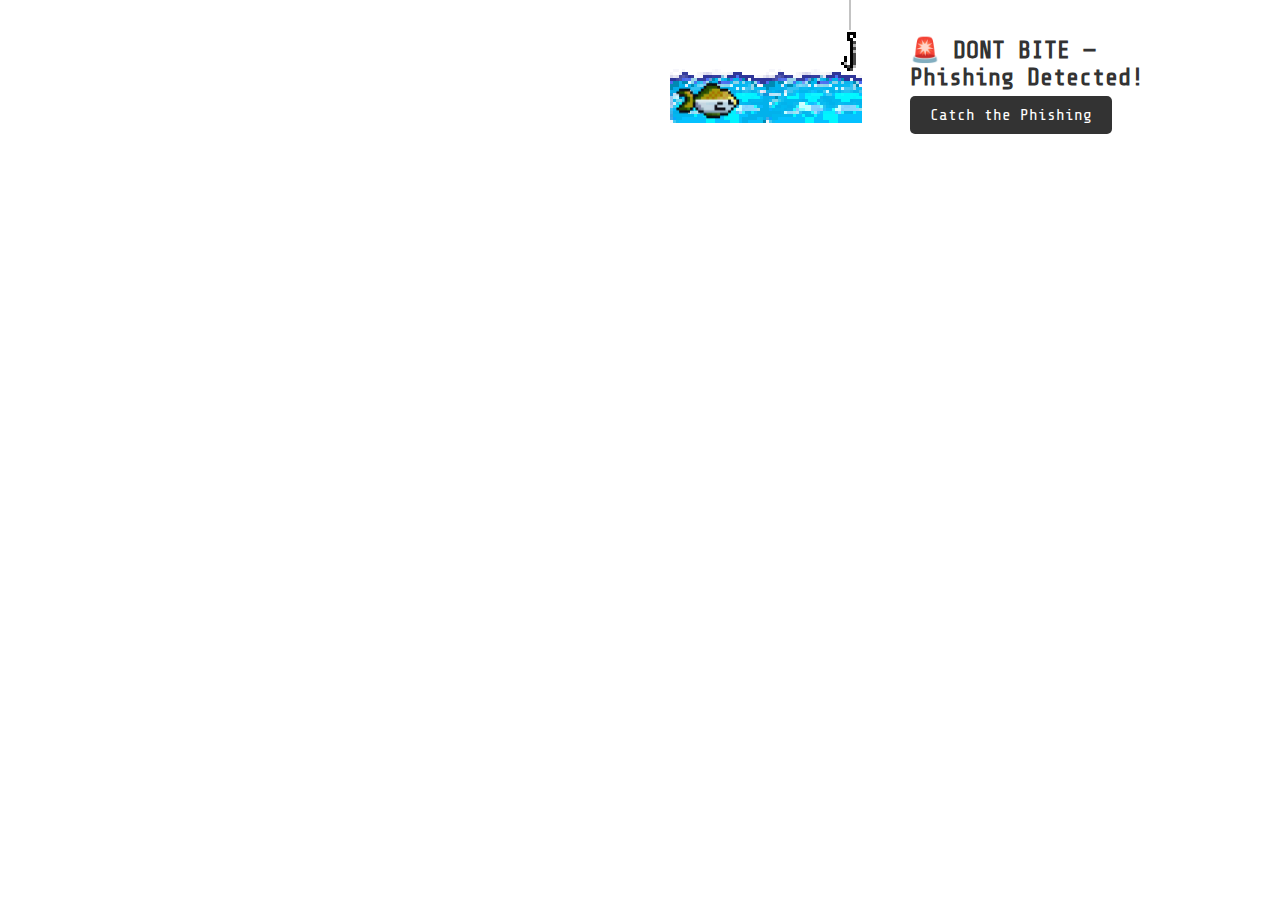
<file: csstry/index.html>
<!DOCTYPE html>
<html lang="en">
<head>
    <meta charset="UTF-8">
    <meta name="viewport" content="width=device-width, initial-scale=1.0">
    <title>Fish Popup</title>
    <link rel="preconnect" href="https://fonts.googleapis.com">
    <link rel="preconnect" href="https://fonts.gstatic.com" crossorigin>
    <link href="https://fonts.googleapis.com/css2?family=Share+Tech+Mono&display=swap" rel="stylesheet">
    <link rel="stylesheet" href="./style.css">
</head>
<body>
    <div class="fish-container">        

        <!-- <div class="fish-background"></div> -->

        <div class="fish-background">

            <svg width="192" height="63" viewBox="0 0 192 63" fill="none" xmlns="http://www.w3.org/2000/svg" xmlns:xlink="http://www.w3.org/1999/xlink">

                <rect width="192" height="63" fill="url(#pattern0_10_27)"/>

                <defs>

                    <pattern id="pattern0_10_27" patternContentUnits="objectBoundingBox" width="1" height="1">

                        <use xlink:href="#image0_10_27" transform="matrix(0.00520833 0 0 0.015873 0 -1.52381)"/>

                    </pattern>

                    <image id="image0_10_27" width="192" height="192" preserveAspectRatio="none" xlink:href="[data-uri]"/>

                </defs>

                </svg>

                <div class="fish" id="fish">

                    <svg width="83" height="58" viewBox="0 0 87 61" fill="none" xmlns="http://www.w3.org/2000/svg" xmlns:xlink="http://www.w3.org/1999/xlink">

                                <rect width="83" height="58" fill="url(#pattern0_9_26)"/>

                                <defs>

                                <pattern id="pattern0_9_26" patternContentUnits="objectBoundingBox" width="1" height="1">

                                <use xlink:href="#image0_9_26" transform="matrix(0.0114943 0 0 0.0163934 -0.954023 -0.196721)"/>

                                </pattern>

                                <image id="image0_9_26" width="192" height="192" preserveAspectRatio="none" xlink:href="[data-uri]"/>

                                </defs>

                                </svg>

                </div>

                <div class="hook" id="hook">
                    <div class="fishing-line" id="fishing-line"></div>
                    <svg width="21" height="43" viewBox="0 0 21 43" fill="none" xmlns="http://www.w3.org/2000/svg" xmlns:xlink="http://www.w3.org/1999/xlink">
                      <rect width="21" height="43" fill="url(#pattern0_13_28)"/>
                      <defs>
                        <pattern id="pattern0_13_28" patternContentUnits="objectBoundingBox" width="1" height="1">
                          <use xlink:href="#image0_13_28" transform="matrix(0.047619 0 0 0.0232558 -2.61905 -0.44186)"/>
                        </pattern>
                        <image id="image0_13_28" width="192" height="192" preserveAspectRatio="none" xlink:href="[data-uri]"/>
                      </defs>
                    </svg>
                  </div>
                  

        </div>



        



        <div class="text">

            <h2 class="fish-title"><strong>🚨 DONT BITE — Phishing Detected!</strong></h2>

            <!-- <p class="fish-subtitle">Phishing email detected</p> -->

            <button id="dontbite-action">Catch the Phishing</button>

        </div>  
 
    </div>
    <script>
        const container = document.querySelector('.fish-container');
        const hook = document.getElementById('hook');
        const fish = document.getElementById('fish');
        const button = document.getElementById('dontbite-action');
      
        button.addEventListener('click', () => {
          hook.classList.add('drop');
      
          const checkInterval = setInterval(() => {
            const hookRect = hook.getBoundingClientRect();
            const fishRect = fish.getBoundingClientRect();
      
            const overlapping = !(
              hookRect.bottom < fishRect.top ||
              hookRect.top > fishRect.bottom ||
              hookRect.right < fishRect.left ||
              hookRect.left > fishRect.right
            );
      
            if (overlapping) {
              clearInterval(checkInterval);
              console.log("🎣 Overlap detected.");
      
              const containerRect = container.getBoundingClientRect();
              const relativeLeft = hookRect.left - containerRect.left;
              const relativeTop = hookRect.top - containerRect.top;
      
              hook.style.display = 'none';
              fish.style.display = 'none';
      
              const hookedFish = document.createElement('div');
              hookedFish.className = 'hookedfish';
              hookedFish.style.left = `${relativeLeft - 20}px`;
              hookedFish.style.top = `${relativeTop -30 }px`;
      
              hookedFish.innerHTML = `
                  <svg viewBox="0 0 90 85" xmlns="http://www.w3.org/2000/svg">
                    <image width="120" height="150" href="[data-uri]"/>
                </svg>
                `;

      
              container.appendChild(hookedFish);
      
              setTimeout(() => {
                hookedFish.classList.add('rise');
              }, 100);
            }
          }, 100);
        });
      </script>
      
</body>
</html>
</file>
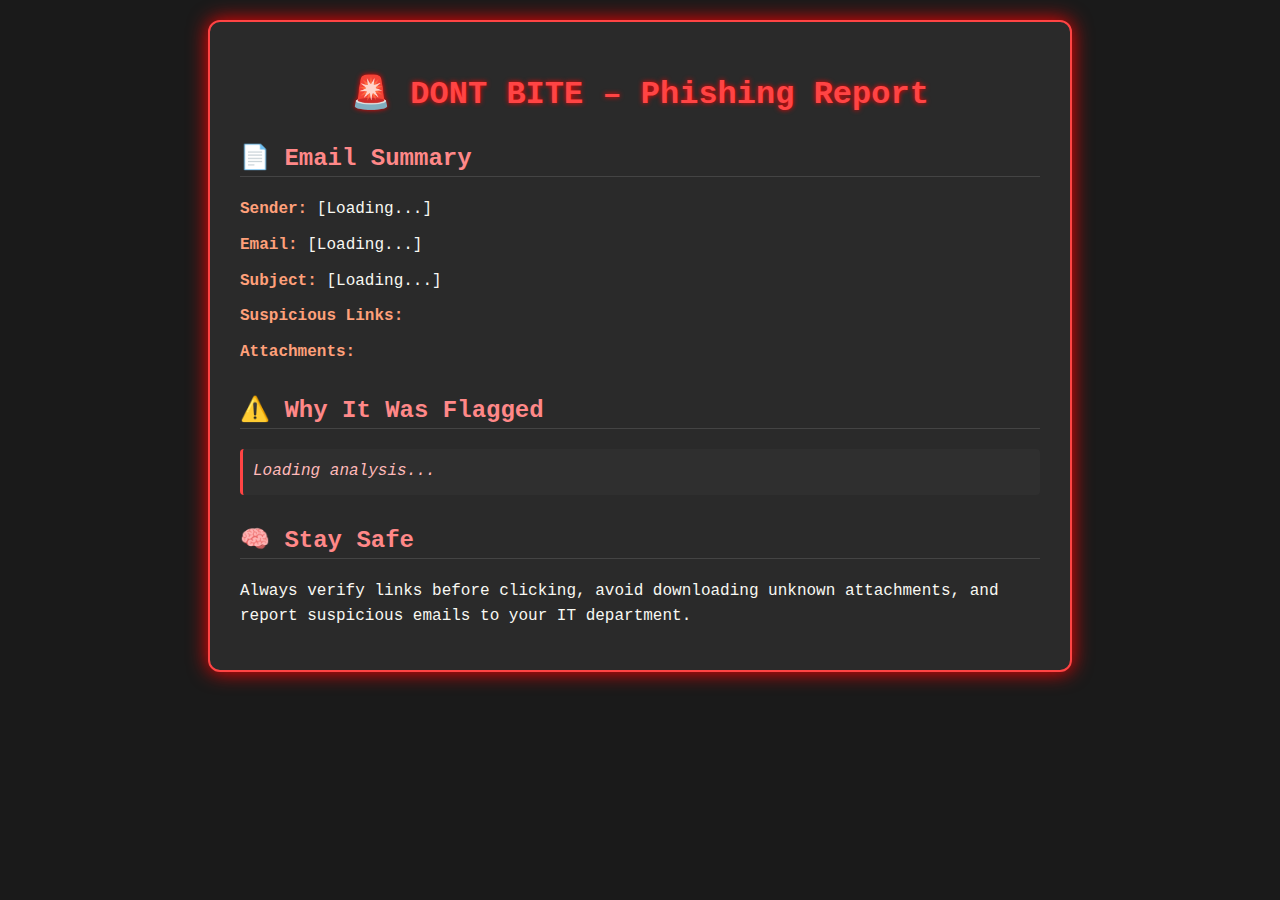
<file: popup/phishing_report.html>
<!DOCTYPE html>
<html lang="en">
<head>
  <meta charset="UTF-8" />
  <title>DONT BITE – Phishing Report</title>
  <link rel="stylesheet" href="report.css">
</head>
<body>
  <div class="container">
    <h1>🚨 DONT BITE – Phishing Report</h1>

    <section class="summary">
      <h2>📄 Email Summary</h2>
      <p><strong>Sender:</strong> <span id="sender-name">[Loading...]</span></p>
      <p><strong>Email:</strong> <span id="sender-email">[Loading...]</span></p>
      <p><strong>Subject:</strong> <span id="email-subject">[Loading...]</span></p>
      <p><strong>Suspicious Links:</strong> <ul id="links-list"></ul></p>
      <p><strong>Attachments:</strong> <ul id="attachments-list"></ul></p>
    </section>

    <section class="why-flagged">
        <h2>⚠️ Why It Was Flagged</h2>
        <p id="gemini-reason">Loading analysis...</p>
      </section>      

    <section class="education">
      <h2>🧠 Stay Safe</h2>
      <p>Always verify links before clicking, avoid downloading unknown attachments, and report suspicious emails to your IT department.</p>
    </section>
  </div>

  <script src="report.js"></script>
</body>
</html>
</file>
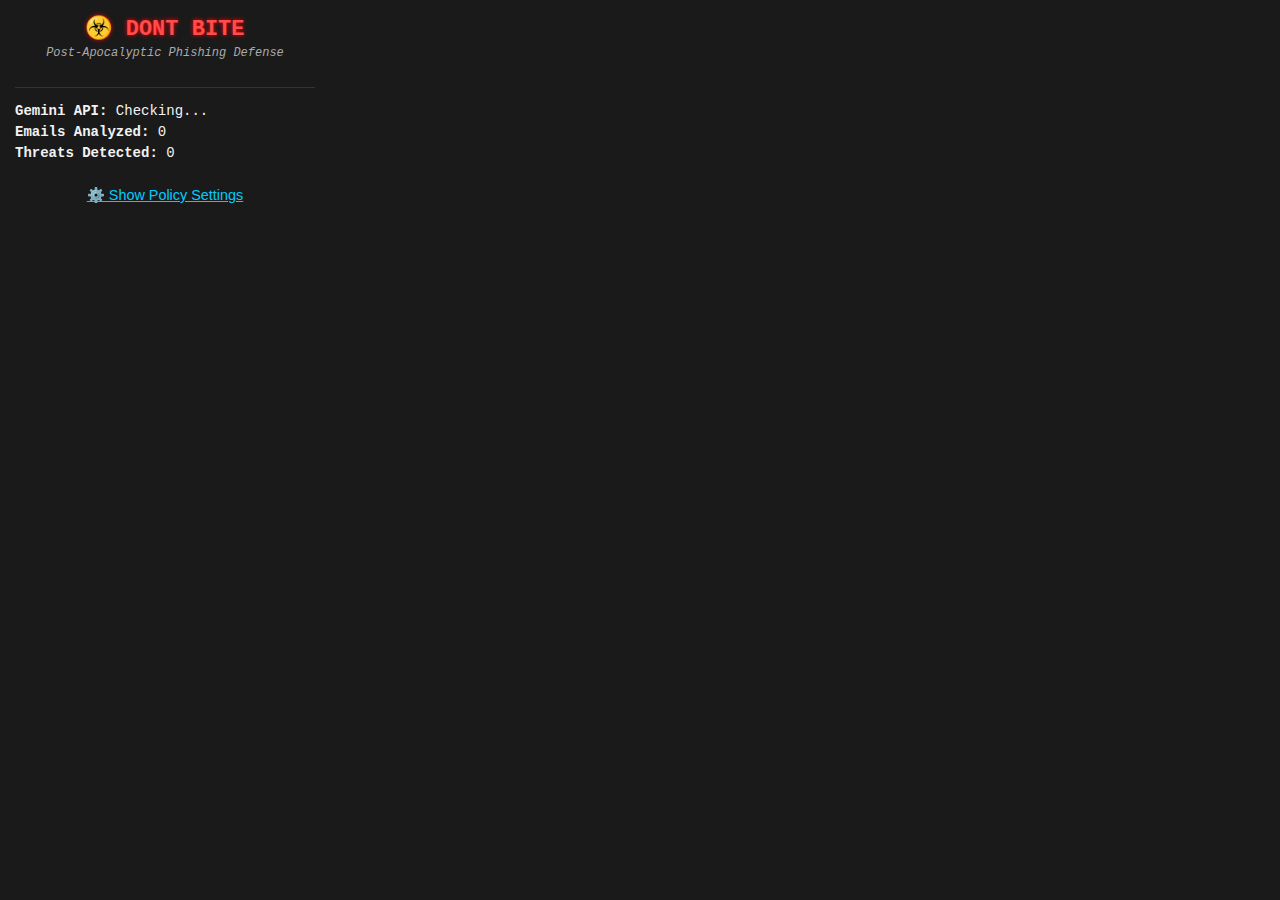
<file: popup/popup.html>
<!DOCTYPE html>
<html>
<head>
  <meta charset="UTF-8">
  <title>Dont Bite Status</title>
  <link rel="stylesheet" href="popup.css">
</head>
<body>
  <div id="container">
    <h1>☣️ DONT BITE</h1>
    <p class="subtitle">Post-Apocalyptic Phishing Defense</p>

    <div id="status">
      <p><strong>Gemini API:</strong> <span id="api-status">Checking...</span></p>
      <p><strong>Emails Analyzed:</strong> <span id="emails-analyzed">0</span></p>
      <p><strong>Threats Detected:</strong> <span id="threats-detected">0</span></p>
    </div>
    
    <!-- Toggle button -->
    <button id="toggle-policy" style="margin-top: 20px; font-size: 0.9rem; background: none; border: none; color: #00ccff; text-decoration: underline; cursor: pointer;">
      ⚙️ Show Policy Settings
    </button>

    <!-- Policy section, initially hidden -->
    <div id="policy-section" style="display: none; margin-top: 10px;">
      <h2 style="margin-top: 10px;">Policy Settings</h2>
      <label for="policy-select">On phishing detection:</label>
      <select id="policy-select">
        <option value="default">🛑 Default – Just show report</option>
        <option value="report">📤 Report to Admin (coming soon)</option>
        <option value="delete">🗑️ Delete email (coming soon)</option>
        <option value="spam">🚨 Send to Spam (coming soon)</option>
      </select>
    </div>

    
    <div id="alert-box" class="hidden">
      <p>🚨 <strong>Warning!</strong> Suspicious email detected.</p>
      <p class="bite-text">DONT BITE.</p>
    </div>
  </div>

  <script src="popup.js"></script>
</body>
</html>
</file>
<file: csstry/style.css>
* {
    margin: 0;
    padding: 0;
    box-sizing: border-box;
}

body {
    height: 100vh;
    display: flex;
    justify-content: flex-end;
    align-items: flex-start;
}

.fish-container {
    background: transparent;
    padding: 20px;
    font-family: "Share Tech Mono", monospace;
    display: flex;
    align-items: center;
    width: 600px;
    height: 150px;
    position: relative;
    top: 10px;
    right: 10px;
}

.fish-background {
    position: absolute;
    left: 0px;
    bottom: 0px;
    width: 200px; /* Fixed width for background */
    height: 100px; /* Fixed height for background */
    z-index: 1; /* Above container but below fish and text */
}

.fish {
    position: absolute;
    z-index: 3; /* Highest z-index to be on top */
    width: 90px;
    height: 85px;
    left: 0px; /* Position over the background */
    bottom: 0px;
    animation: swim 12s ease-in-out infinite;
}

.hook {
    position: absolute;
    right: 10px;  /* Distance from the right side of background */
    top: -30px;   /* Rise above the water */
    z-index: 2;   /* Above the background but below the fish */
    width: 21px;
    height: 43px;
    animation: hook-sway 2s ease-in-out infinite;
    transform-origin: top center;
  }
  
  .hook::before {
    content: "";
    position: absolute;
    top: -50px;
    left: 50%;
    width: 1px;
    height: 50px;
    background-color: #888;
    transform: translateX(-50%);
  }
  
  .fishing-line {
    position: absolute;
    top: -100px; /* extend upward from the hook */
    left: 50%;
    width: 1px;
    height: 50px;
    background-color: #888;
    transform: translateX(-50%);
    transition: height 1s ease, top 1s ease;
    z-index: 1;
  }

  @keyframes hook-sway {
    0% { transform: rotate(0deg); }
    50% { transform: rotate(4deg); }
    100% { transform: rotate(0deg); }
  }
  
.text {
    width: 300px; /* Fixed width for text area */
    margin-left: 220px; /* Push text right of background */
    z-index: 2; /* Above background but below fish */
    position: relative;
}

.fish-title {
    font-size: 1.5rem;
    color: #333;
    margin-bottom: 5px;
}

.fish-subtitle {
    font-weight: lighter;
    font-size: 1rem;
    color: #fc0000;
    margin-bottom: 10px;
}

button {
    background: #333333;
    color: #ffffff;
    border: none;
    padding: 10px 20px;
    border-radius: 5px;
    cursor: pointer;
    font-size: 1rem;
    font-family: "Share Tech Mono", monospace;
    transition: background-color 0.3s ease, transform 0.3s ease;
}

button:hover {
    background: #00ff00;
    transform: scale(1.05);
}

@keyframes swim {
    0% { 
        transform: translateX(0) rotateY(0deg);
    }
    49% {
        transform: translateX(100px) rotateY(0deg);
    }
    50% {
        transform: translateX(100px) rotateY(180deg);
    }
    100% {
        transform: translateX(0) rotateY(180deg);
    }
}


/* Animate the hook dropping */
.hook.drop {
    transition: top 1s ease;
    top: 10px;
  }
  
  /* Animate hook rising */
.hook.pull-up {
    top: -50px !important;
    transition: top 3s ease;
  }
  
  /* Animate fish rising and rotate */
  .fish.pull-up {
    top: -20px !important;
    transform: rotate(-90deg) !important;
    transition: transform 1s ease, top 3s ease;
    animation: none !important;
  }
  

  
  /* When hook drops down */
  .hook.drop .fishing-line {
    top: -30px;
    height: 10px;
  }
  
  /* When pulling up fish */
  .hook.pull-up .fishing-line {
    top: -150px;
    height: 20px;
  }
  
  .hookedfish {             
    position: absolute;
    width: 90px;
    height: 85px;
    z-index: 5;
    transition: top 3s ease;
    pointer-events: none;

  }

  .hookedfish svg {
    width: 100%;
    height: 100%;
    display: block;

  }
  
  .hookedfish.rise {
    top: -120px !important;

  }
</file>
<file: popup/report.css>
body {
    background-color: #1a1a1a;
    color: #f8f8f2;
    font-family: "Courier New", Courier, monospace;
    margin: 0;
    padding: 20px;
  }
  
  .container {
    max-width: 800px;
    margin: auto;
    background: #2a2a2a;
    padding: 30px;
    border: 2px solid #ff4444;
    border-radius: 12px;
    box-shadow: 0 0 20px #ff0000;
  }
  
  h1 {
    color: #ff4444;
    text-align: center;
    text-shadow: 0 0 5px #ff0000;
    margin-bottom: 30px;
  }
  
  h2 {
    border-bottom: 1px solid #444;
    padding-bottom: 4px;
    margin-top: 30px;
    color: #ff8888;
  }
  
  p, ul {
    line-height: 1.6;
    margin: 10px 0;
  }
  
  strong {
    color: #ffa07a;
  }
  
  ul {
    padding-left: 20px;
  }
  
  li {
    margin-bottom: 5px;
  }
  
  #gemini-reason {
    font-style: italic;
    color: #ffbaba;
    background-color: #2f2f2f;
    padding: 10px;
    border-left: 3px solid #ff4444;
    border-radius: 4px;
  }
  
  ul#links-list li {
    word-wrap: break-word;
    overflow-wrap: anywhere;
    white-space: normal;
    max-width: 100%;
  }
</file>
<file: popup/popup.css>
/* popup.css */

body {
  margin: 0;
  padding: 15px;
  font-family: 'Courier New', Courier, monospace;
  background-color: #1a1a1a;
  color: #f2f2f2;
  width: 300px;
}

#container {
  display: flex;
  flex-direction: column;
  align-items: center;
}

h1 {
  margin: 0;
  font-size: 22px;
  color: #ff4c4c;
  text-shadow: 0 0 4px #ff0000;
}

.subtitle {
  margin-top: 4px;
  font-size: 12px;
  color: #aaaaaa;
  font-style: italic;
}

#status {
  width: 100%;
  margin-top: 15px;
  border-top: 1px solid #333;
  padding-top: 10px;
}

#status p {
  margin: 5px 0;
  font-size: 14px;
}

#alert-box {
  margin-top: 15px;
  padding: 10px;
  background-color: #5b0000;
  border: 1px solid #ff0000;
  border-radius: 5px;
  text-align: center;
  color: #ffdddd;
  box-shadow: 0 0 5px #ff4c4c;
}

.bite-text {
  font-size: 16px;
  font-weight: bold;
  margin-top: 8px;
  color: #ff6666;
  text-shadow: 0 0 2px #ff0000;
}

.hidden {
  display: none;
}
</file>
